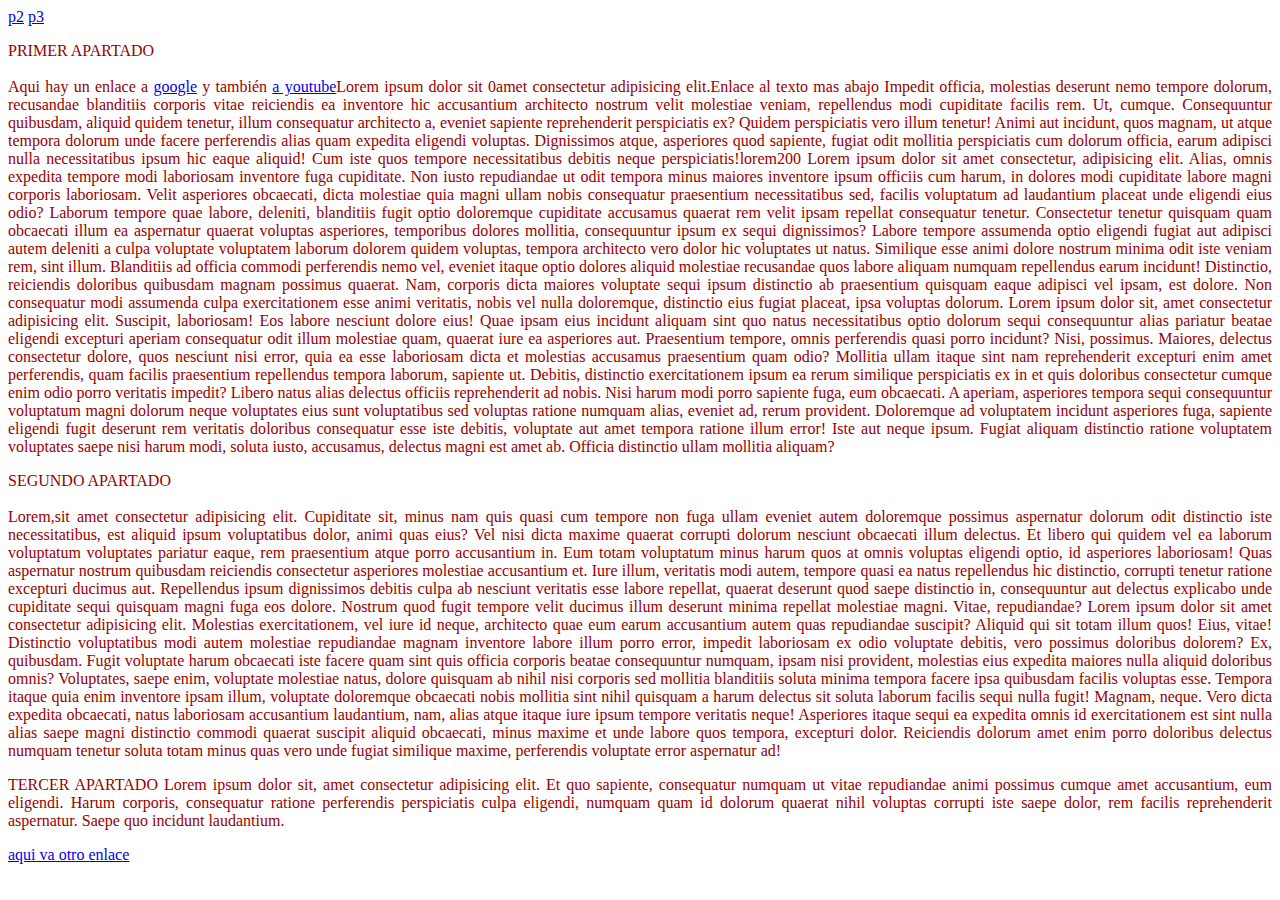
<file: index.html>
<!DOCTYPE html>
<html lang="en">
<head>
    <meta charset="UTF-8">
    <meta name="viewport" content="width=device-width, initial-scale=1.0">
   <link rel="stylesheet" href="style.css">
    <title>Document</title>
</head>
<body>
    <a href="#article-parrafo-2" title="esto es un ejemplo de title">p2</a>
    <a href="#article-parrafo-3">p3</a>
    
    <article class="article">
        <p id="aticulo-parrafo-1">PRIMER APARTADO<br><br> Aqui hay un enlace a <a href="https://www.google.es/" target="_blank">google</a>  y también <a href="https://www.youtube.com/" target="_blank"> a youtube</a>Lorem ipsum dolor sit 0amet consectetur adipisicing elit.Enlace al texto mas abajo Impedit officia, molestias deserunt nemo tempore dolorum, recusandae blanditiis corporis vitae reiciendis ea inventore hic accusantium architecto nostrum velit molestiae veniam, repellendus modi cupiditate facilis rem. Ut, cumque. Consequuntur quibusdam, aliquid quidem tenetur, illum consequatur architecto a, eveniet sapiente reprehenderit perspiciatis ex? Quidem perspiciatis vero illum tenetur! Animi aut incidunt, quos magnam, ut atque tempora dolorum unde facere perferendis alias quam expedita eligendi voluptas. Dignissimos atque, asperiores quod sapiente, fugiat odit mollitia perspiciatis cum dolorum officia, earum adipisci nulla necessitatibus ipsum hic eaque aliquid! Cum iste quos tempore necessitatibus debitis neque perspiciatis!lorem200
            Lorem ipsum dolor sit amet consectetur, adipisicing elit. Alias, omnis expedita tempore modi laboriosam inventore fuga cupiditate. Non iusto repudiandae ut odit tempora minus maiores inventore ipsum officiis cum harum, in dolores modi cupiditate labore magni corporis laboriosam. Velit asperiores obcaecati, dicta molestiae quia magni ullam nobis consequatur praesentium necessitatibus sed, facilis voluptatum ad laudantium placeat unde eligendi eius odio? Laborum tempore quae labore, deleniti, blanditiis fugit optio doloremque cupiditate accusamus quaerat rem velit ipsam repellat consequatur tenetur. Consectetur tenetur quisquam quam obcaecati illum ea aspernatur quaerat voluptas asperiores, temporibus dolores mollitia, consequuntur ipsum ex sequi dignissimos? Labore tempore assumenda optio eligendi fugiat aut adipisci autem deleniti a culpa voluptate voluptatem laborum dolorem quidem voluptas, tempora architecto vero dolor hic voluptates ut natus. Similique esse animi dolore nostrum minima odit iste veniam rem, sint illum. Blanditiis ad officia commodi perferendis nemo vel, eveniet itaque optio dolores aliquid molestiae recusandae quos labore aliquam numquam repellendus earum incidunt! Distinctio, reiciendis doloribus quibusdam magnam possimus quaerat. Nam, corporis dicta maiores voluptate sequi ipsum distinctio ab praesentium quisquam eaque adipisci vel ipsam, est dolore. Non consequatur modi assumenda culpa exercitationem esse animi veritatis, nobis vel nulla doloremque, distinctio eius fugiat placeat, ipsa voluptas dolorum.
            Lorem ipsum dolor sit, amet consectetur adipisicing elit. Suscipit, laboriosam! Eos labore nesciunt dolore eius! Quae ipsam eius incidunt aliquam sint quo natus necessitatibus optio dolorum sequi consequuntur alias pariatur beatae eligendi excepturi aperiam consequatur odit illum molestiae quam, quaerat iure ea asperiores aut. Praesentium tempore, omnis perferendis quasi porro incidunt? Nisi, possimus. Maiores, delectus consectetur dolore, quos nesciunt nisi error, quia ea esse laboriosam dicta et molestias accusamus praesentium quam odio? Mollitia ullam itaque sint nam reprehenderit excepturi enim amet perferendis, quam facilis praesentium repellendus tempora laborum, sapiente ut. Debitis, distinctio exercitationem ipsum ea rerum similique perspiciatis ex in et quis doloribus consectetur cumque enim odio porro veritatis impedit? Libero natus alias delectus officiis reprehenderit ad nobis. Nisi harum modi porro sapiente fuga, eum obcaecati. A aperiam, asperiores tempora sequi consequuntur voluptatum magni dolorum neque voluptates eius sunt voluptatibus sed voluptas ratione numquam alias, eveniet ad, rerum provident. Doloremque ad voluptatem incidunt asperiores fuga, sapiente eligendi fugit deserunt rem veritatis doloribus consequatur esse iste debitis, voluptate aut amet tempora ratione illum error! Iste aut neque ipsum. Fugiat aliquam distinctio ratione voluptatem voluptates saepe nisi harum modi, soluta iusto, accusamus, delectus magni est amet ab. Officia distinctio ullam mollitia aliquam?
        </p>
        <p id="article-parrafo-2">SEGUNDO APARTADO<br><br>Lorem,sit amet consectetur adipisicing elit. Cupiditate sit, minus nam quis quasi cum tempore non fuga ullam eveniet autem doloremque possimus aspernatur dolorum odit distinctio iste necessitatibus, est aliquid ipsum voluptatibus dolor, animi quas eius? Vel nisi dicta maxime quaerat corrupti dolorum nesciunt obcaecati illum delectus. Et libero qui quidem vel ea laborum voluptatum voluptates pariatur eaque, rem praesentium atque porro accusantium in. Eum totam voluptatum minus harum quos at omnis voluptas eligendi optio, id asperiores laboriosam! Quas aspernatur nostrum quibusdam reiciendis consectetur asperiores molestiae accusantium et. Iure illum, veritatis modi autem, tempore quasi ea natus repellendus hic distinctio, corrupti tenetur ratione excepturi ducimus aut. Repellendus ipsum dignissimos debitis culpa ab nesciunt veritatis esse labore repellat, quaerat deserunt quod saepe distinctio in, consequuntur aut delectus explicabo unde cupiditate sequi quisquam magni fuga eos dolore. Nostrum quod fugit tempore velit ducimus illum deserunt minima repellat molestiae magni. Vitae, repudiandae?
            Lorem ipsum dolor sit amet consectetur adipisicing elit. Molestias exercitationem, vel iure id neque, architecto quae eum earum accusantium autem quas repudiandae suscipit? Aliquid qui sit totam illum quos! Eius, vitae! Distinctio voluptatibus modi autem molestiae repudiandae magnam inventore labore illum porro error, impedit laboriosam ex odio voluptate debitis, vero possimus doloribus dolorem? Ex, quibusdam. Fugit voluptate harum obcaecati iste facere quam sint quis officia corporis beatae consequuntur numquam, ipsam nisi provident, molestias eius expedita maiores nulla aliquid doloribus omnis? Voluptates, saepe enim, voluptate molestiae natus, dolore quisquam ab nihil nisi corporis sed mollitia blanditiis soluta minima tempora facere ipsa quibusdam facilis voluptas esse. Tempora itaque quia enim inventore ipsam illum, voluptate doloremque obcaecati nobis mollitia sint nihil quisquam a harum delectus sit soluta laborum facilis sequi nulla fugit! Magnam, neque. Vero dicta expedita obcaecati, natus laboriosam accusantium laudantium, nam, alias atque itaque iure ipsum tempore veritatis neque! Asperiores itaque sequi ea expedita omnis id exercitationem est sint nulla alias saepe magni distinctio commodi quaerat suscipit aliquid obcaecati, minus maxime et unde labore quos tempora, excepturi dolor. Reiciendis dolorum amet enim porro doloribus delectus numquam tenetur soluta totam minus quas vero unde fugiat similique maxime, perferendis voluptate error aspernatur ad!
        </p>
        <p id="article-parrafo-3">TERCER APARTADO Lorem ipsum dolor sit, amet consectetur adipisicing elit. Et quo sapiente, consequatur numquam ut vitae repudiandae animi possimus cumque amet accusantium, eum eligendi. Harum corporis, consequatur ratione perferendis perspiciatis culpa eligendi, numquam quam id dolorum quaerat nihil voluptas corrupti iste saepe dolor, rem facilis reprehenderit aspernatur. Saepe quo incidunt laudantium.</p>
         </p>


        <a href="index2.html">aqui va otro enlace</a>
    </article>
</body>
</html>
</file>
<file: style.css>
.article{
    text-align: justify;
    color: rgb(153, 0, 0);
}
</file>
